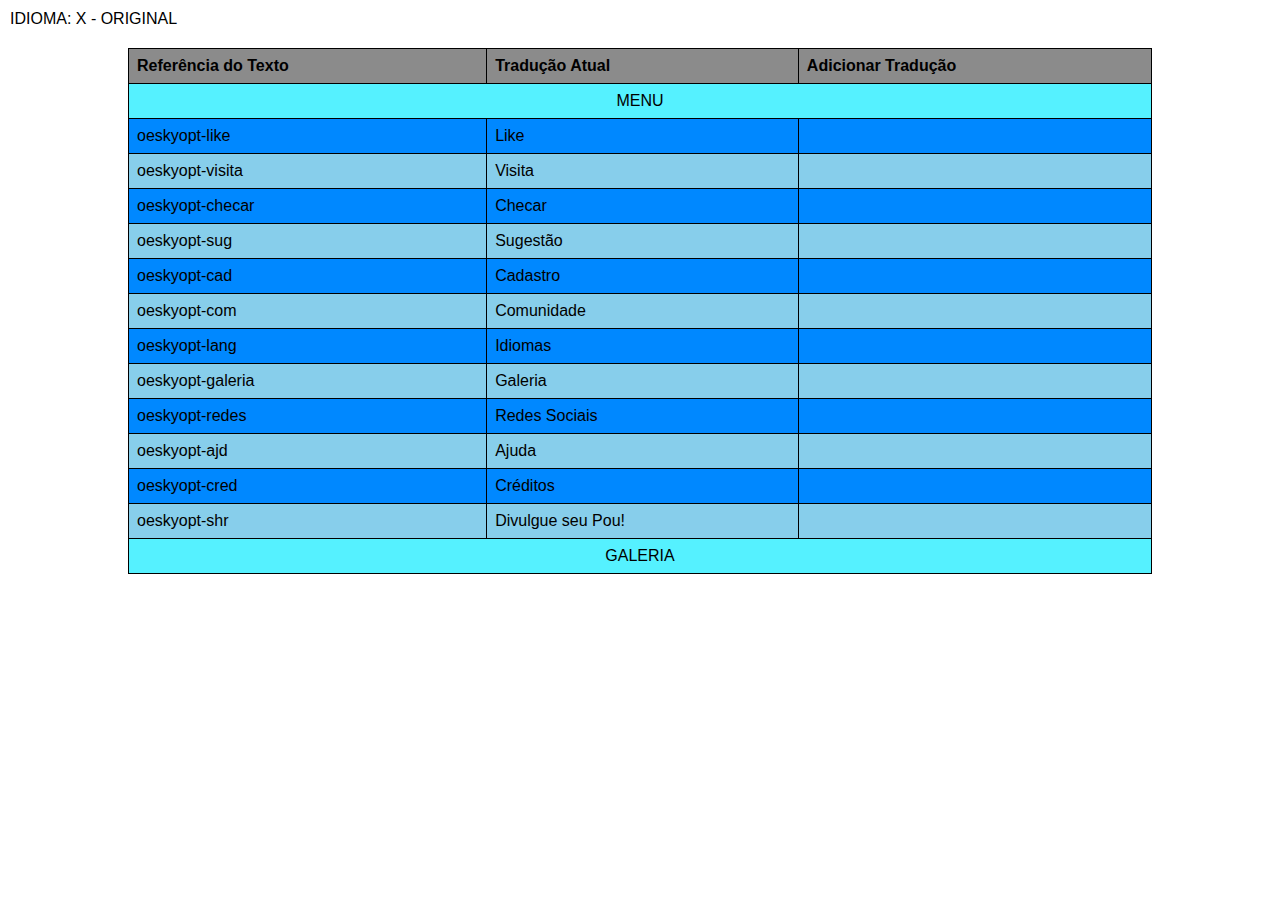
<file: ttt.html>
<!DOCTYPE html>
<html lang="en">
<head>
    <meta charset="UTF-8">
    <meta name="viewport" content="width=device-width, initial-scale=1.0">
    <title>Gerenciamento de Traduções</title>
    <style>
        * {
            margin: 0;
            padding: 0;
            font-family: Arial, Helvetica, sans-serif;
        }
        table {
            border-collapse: collapse;
            width: 80%;
            margin: 20px auto;
        }
        th, td {
            border: 1px solid #000;
            text-align: left;
            padding: 8px;
        }
        table tr:nth-child(even) {
            background-color: skyblue;
        }

        table tr:nth-child(odd) {
            background-color: rgb(0, 136, 255);
        }
        .sep {
            background-color: #55f1ff;
            text-align: center;
        }
    </style>
</head>
<body>
<p style="margin-top: 10px;margin-left: 10px;">IDIOMA: X - ORIGINAL</p>
    <table>
        <tr>
            <th style="background-color: #8b8b8b;">Referência do Texto</th>
            <th class="readonly-column" style="background-color: #8b8b8b;">Tradução Atual</th>
            <th class="add-translation-column" style="background-color: #8b8b8b;">Adicionar Tradução</th>
        </tr>
        <tr>
            <td colspan="3" class="sep">MENU</td>
        </tr>

        <tr>
            <td>oeskyopt-like</td>
            <td>Like</td>
            <td></td>
        </tr>
        <tr>
            <td>oeskyopt-visita</td>
            <td>Visita</td>
            <td></td>
        </tr>
        <tr>
            <td>oeskyopt-checar</td>
            <td>Checar</td>
            <td></td>
        </tr>
        <tr>
            <td>oeskyopt-sug</td>
            <td>Sugestão</td>
            <td></td>
        </tr>
        <tr>
            <td>oeskyopt-cad</td>
            <td>Cadastro</td>
            <td></td>
        </tr>
        <tr>
            <td>oeskyopt-com</td>
            <td>Comunidade</td>
            <td></td>
        </tr>
        <tr>
            <td>oeskyopt-lang</td>
            <td>Idiomas</td>
            <td></td>
        </tr>
        <tr>
            <td>oeskyopt-galeria</td>
            <td>Galeria</td>
            <td></td>
        </tr>
        <tr>
            <td>oeskyopt-redes</td>
            <td>Redes Sociais</td>
            <td></td>
        </tr>
        <tr>
            <td>oeskyopt-ajd</td>
            <td>Ajuda</td>
            <td></td>
        </tr>
        <tr>
            <td>oeskyopt-cred</td>
            <td>Créditos</td>
            <td></td>
        </tr>
        <tr>
            <td>oeskyopt-shr</td>
            <td>Divulgue seu Pou!</td>
            <td></td>
        </tr>
        <tr>
            <td colspan="3" class="sep">GALERIA</td>
        </tr>
    </table>

</body>
</html>
</file>
